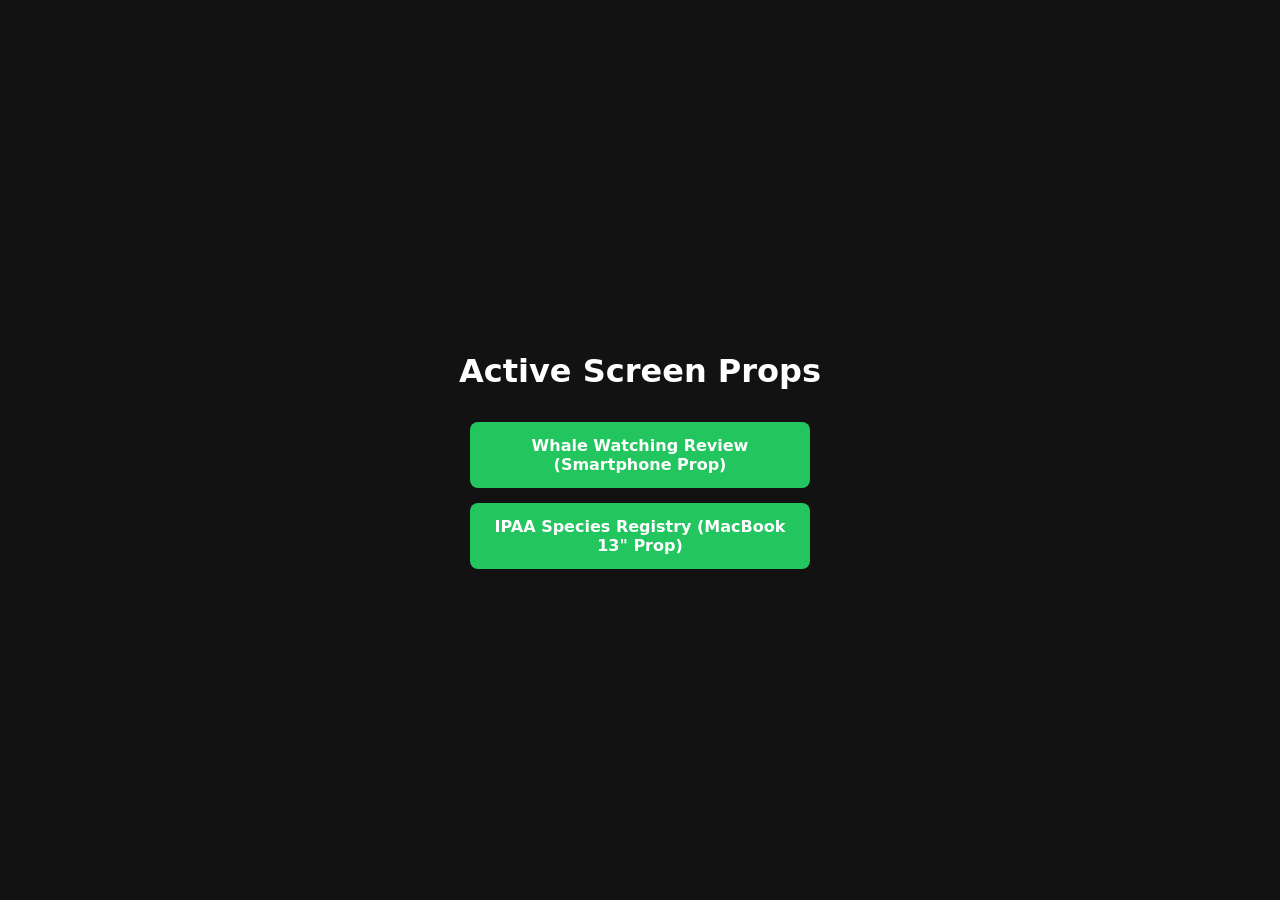
<file: index.html>
<!DOCTYPE html>
<html lang="en">
<head>
    <meta charset="UTF-8">
    <meta name="viewport" content="width=device-width, initial-scale=1.0">
    <title>Film Production Prop Dashboard</title>
    <style>
        /* Centers everything on the page */
        body {
            font-family: system-ui, -apple-system, BlinkMacSystemFont, 'Segoe UI', Roboto, sans-serif;
            display: flex;
            flex-direction: column;
            align-items: center;
            justify-content: center;
            min-height: 100vh;
            margin: 0;
            background-color: #121212; /* Dark background to look neat on set */
            color: #ffffff;
        }

        h1 {
            font-size: 2rem;
            margin-bottom: 2rem;
            text-align: center;
        }

        /* Removes bullet points entirely from the list */
        ul {
            list-style: none; 
            padding: 0;
            margin: 0;
            display: flex;
            flex-direction: column;
            gap: 15px; 
            width: 100%;
            max-width: 340px; 
        }

        li {
            width: 100%;
        }

        /* Turns plain links into clean standalone buttons */
        a {
            display: block;
            text-align: center;
            padding: 14px 20px;
            background-color: #22c55e; /* Vibrant action green */
            color: white;
            text-decoration: none; 
            font-weight: bold;
            border-radius: 8px; 
            transition: background-color 0.2s ease, transform 0.1s ease;
        }

        a:hover {
            background-color: #16a34a;
            transform: translateY(-1px);
        }
    </style>
</head>
<body>

    <!-- Bold Centered Production Menu Title -->
    <h1><b>Active Screen Props</b></h1>

    <!-- Navigation Menu Buttons -->
    <nav>
        <ul>
            <!-- Connected phone screen prop button -->
            <li><a href="whalewatch.html">Whale Watching Review (Smartphone Prop)</a></li>
            
            <!-- Connected new laptop screen prop button -->
            <li><a href="iucn.html">IPAA Species Registry (MacBook 13" Prop)</a></li>
        </ul>
    </nav>

</body>
</html>
</file>
